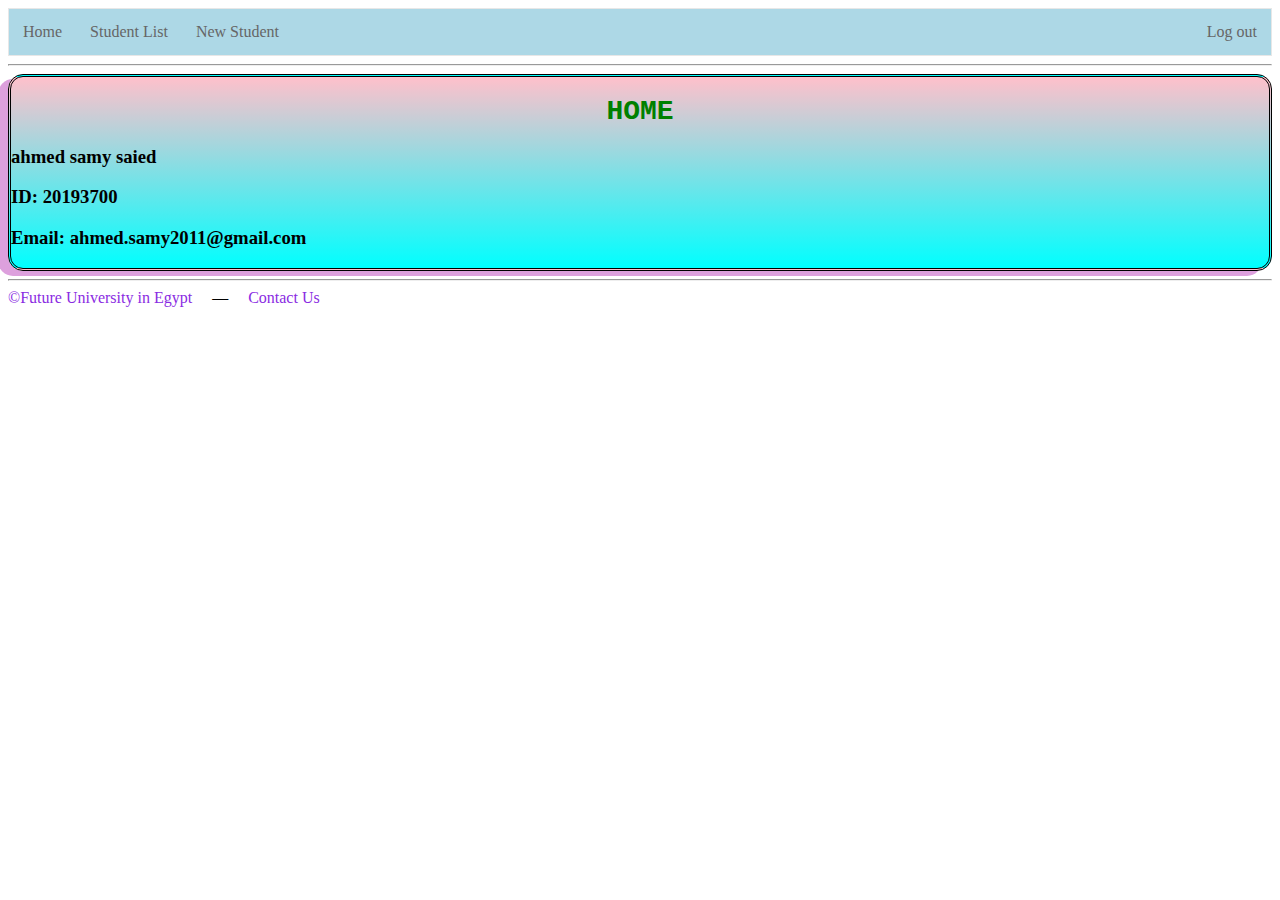
<file: index.html>
<html>
    <head>
<title> DM324 -  Home Page </title>

<link rel="stylesheet" type="text/css" href="style.css">
    </head>
   


    <body>

<nav>
    <ul>
        <li > <a href="index.html"> Home </a> </li>
        <li >  <a href="StudentList.html"> Student List </a> </li>
        <li > <a href="newstudent.html"> New Student </a>  </li>
        <li class="nav-right" >  <a href="sign.html"> Log out  </a> </li>
    </ul> 


</nav>

<hr/>
<section>

    <div>
<h1 > HOME </h1>
<h3> ahmed samy saied </h3>
<h3 > ID: 20193700</h3>
<h3> Email: ahmed.samy2011@gmail.com</h3>

</div>

</section>


<hr/>
<!--footer start-->

 <a href="https://www.fue.edu.eg/" target="blank"> &copy;Future University in Egypt </a> &nbsp; &nbsp; &mdash; &nbsp; &nbsp;
 <a href="mailto:ahmed.samy2011@gmail.com." target="blank"> Contact Us </a>
<!--footer end-->



    </body>
</html>
</file>
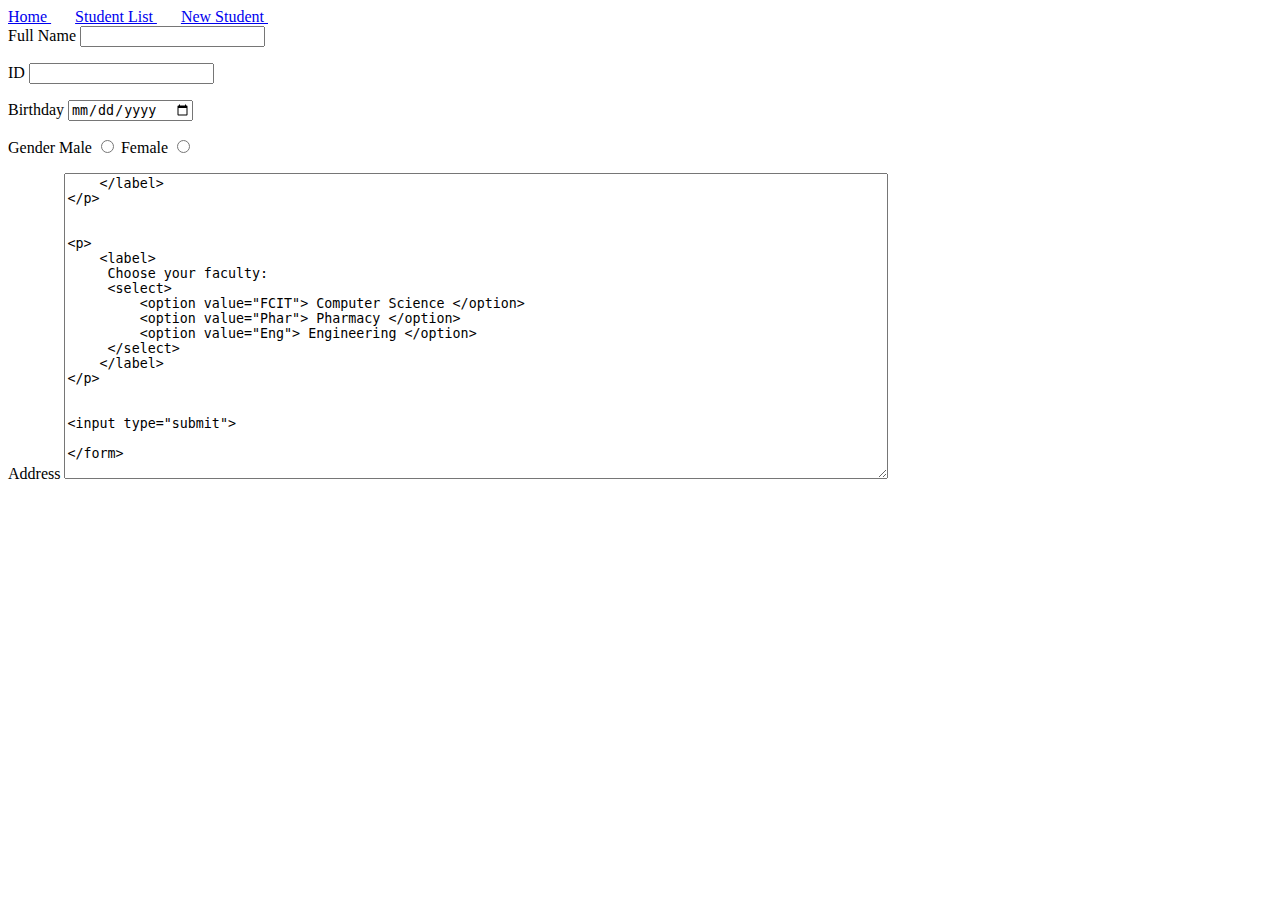
<file: newstudent.html>
<html>
    <head>
<title> New Student </title>
    </head>
   
    <body>

<!--nav start--> 

<a href="index.html"> Home </a> &nbsp; &nbsp; &nbsp;
<a href="StudentList.html"> Student List </a> &nbsp; &nbsp; &nbsp;
<a href="newstudent.html"> New Student </a> &nbsp; &nbsp; &nbsp;
<!--nav end -->

<form>
<label> Full Name
    <input type="text" name="txtfullname">
</label>

<p>
    <label>
        ID
        <input type="number" name="numID">
    </label>
</p>
<p>
    <label>
        Birthday
        <input type="date" name="BDdate">
    </label>
</p>

<p>
    <label>
        Gender
        Male
       <input type="radio" name="Gender" value="male">
        Female
        <input type="radio" name="Gender" value="female">
    </label>
</p>

<p>
    <label>
      Address
        <textarea rows="20" cols="100" name="txtAdrs"textarea>
    </label>
</p>


<p>
    <label>
     Choose your faculty:
     <select>
         <option value="FCIT"> Computer Science </option>
         <option value="Phar"> Pharmacy </option>
         <option value="Eng"> Engineering </option>
     </select>
    </label>
</p>


<input type="submit"> 

</form>




<!--footer start-->

 <a href="https://www.fue.edu.eg/" target="blank"> &copy;Future University in Egypt </a> &nbsp; &nbsp; &mdash; &nbsp; &nbsp;
 <a href="mailto:ahmed.samy2011@gmail.com" target="blank"> Contact Us </a>
<!--footer end-->



    </body>
</html>
</file>
<file: style.css>
h1{
    text-align: center; 
    color:green;  
    text-transform: uppercase;
    /*background-color: blanchedalmond ; */
    font-size: 28px;
    font-family: 'Courier New', Courier, monospace;
    
    
    }
    .title{
        text-align: center; 
    color:blue;  
    text-transform: uppercase;
    background-color: blanchedalmond ;
    font-size: 28px;
    font-family: 'Courier New', Courier, monospace;
    
    }

   #specialTitle{
        text-align: center; 
    color:aqua;  
    text-transform: uppercase;
    background-color: blanchedalmond ;
    font-size: 28px;
    font-family: 'Franklin Gothic Medium', 'Arial Narrow', Arial, sans-serif;
    
    }

    body {
        /* background-image: url(https://p.kindpng.com/picc/s/395-3957597_header-flowers-faded-red-faded-flowers-png-transparent.png); */
        background-repeat: no-repeat;
        background-size: contain; 
        background-position: initial;
    }

    ul{
        list-style-type: none;
        border: 1px solid #e7e7e7;
        background-color: lightblue;
        overflow: hidden;
        padding: 0px;
        margin:  0px;

        
    }
    li{
        float: left;

    }

    a{
        text-decoration: none;
        color: blueviolet;

        
    }

    li a {
        display: block;
        color: #666;
        text-align: center;
        padding-left: 14px;
        padding-right: 14px;
        padding-top: 14px;
        padding-bottom: 14px;
       
        
    }

    li a:hover{
        background-color: lightyellow;
    }


    .nav-right{
        float: right;
    }

    
    li  a.active{

        background-color: turquoise;
        color:white;
    }

    div{
        border:  3px solid; 
        border-radius: 15px ;
        border-style: double;
        box-shadow: -10px 5px 0px plum;
        background-image: linear-gradient(pink,aqua);
    }

    table{

        width: 100%;
        border: 1px solid;
        border-collapse: collapse;

    }
    thead tr{
        text-align: center;
    }

    thead{
        background-color: teal;
        color: white;
    }

    tr:nth-child(even)
    {
        background-color: silver;
    }
</file>
